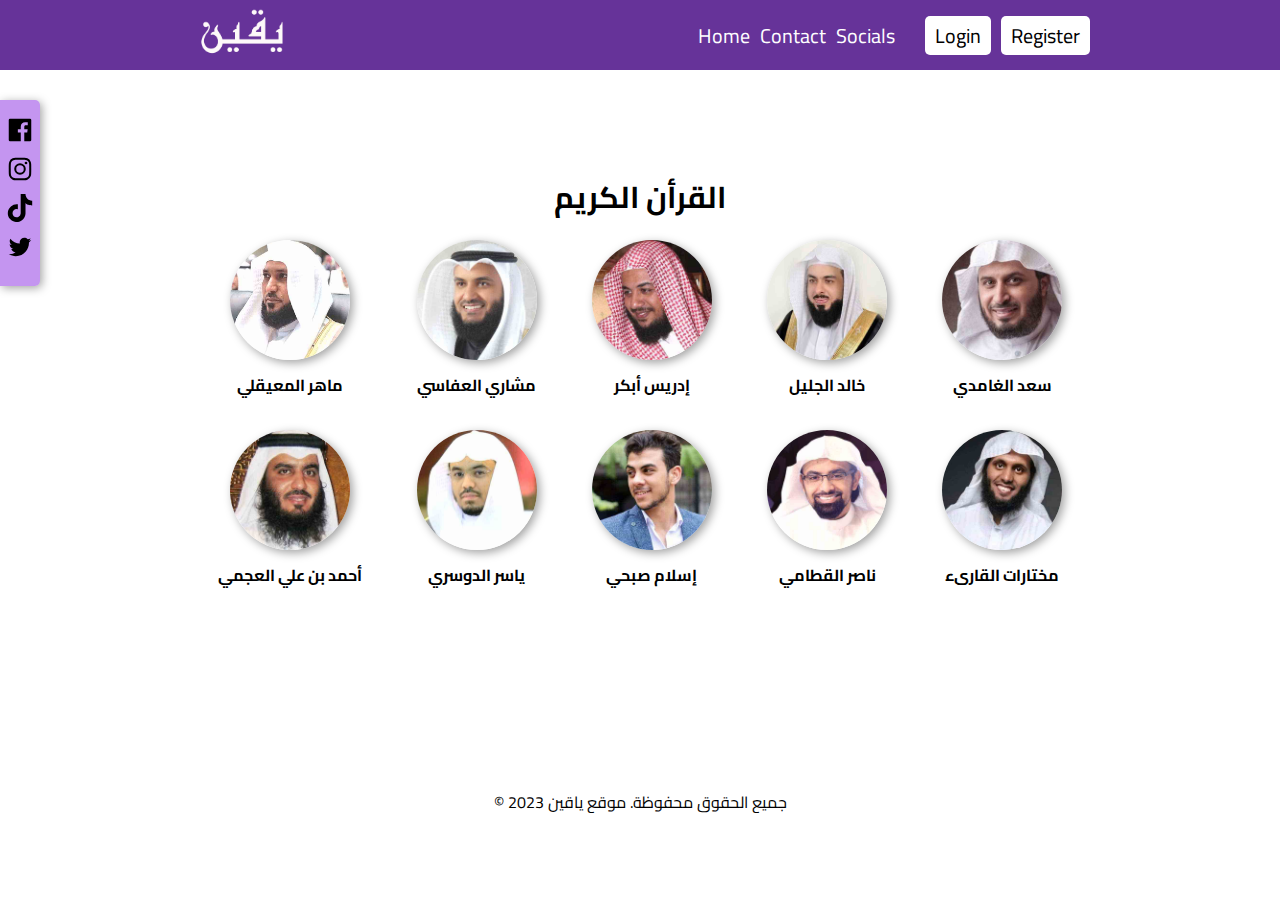
<file: index.html>
<!DOCTYPE html>
<html lang="en">
<head>
    <meta charset="UTF-8">
    <meta http-equiv="X-UA-Compatible" content="IE=edge">
    <meta name="viewport" content="width=device-width, initial-scale=1.0">
    <link rel="stylesheet" href="style.css">
    <link rel="preconnect" href="https://fonts.googleapis.com">
    <link rel="preconnect" href="https://fonts.gstatic.com" crossorigin>
    <link href="https://fonts.googleapis.com/css2?family=Cairo:wght@200;300;400;500;600;700;800;900;1000&display=swap" rel="stylesheet">
    <link rel="icon" type="image/x-icon" href="./images/yaqqin-img.png">

    <title>Yaqqin - يقين</title>
</head>
<body>
    <div class="socials-bar">
        <ul>
            <li><a target="_blank" href="https://www.facebook.com/profile.php?id=100064034583863"><img src="./images/fblogo.svg" alt=""></a></li>
            <li><a target="_blank" href="https://www.instagram.com/yaqqin_/"><img src="./images/instalogo.svg" alt=""></a></li>
            <li><a target="_blank" href="https://www.tiktok.com/@yaq    qin_"><img src="./images/tiktoklogo.svg" alt=""></a></li>
            <li><a target="_blank" href="https://twitter.com/_yaqqin_"><img src="./images/twlogo.svg" alt=""></a></li>
        </ul>
    </div>
        <div class="container">
                <div class="header-container">
                    <header class="header">
                        <a class="logo-link" href="index.html"><img src="./images/yaqqin-logo.png" alt="logo-img" class="logo"></a>
                        <ul class="links">
                            <li><a href="index.html">Home</a></li>
                            <li><a href="mailto:ashrafayman282@gmail.com" target="_blank">Contact</a></li>
                            <li><a href="https://linktr.ee/yaqqin" target="_blank">Socials</a></li>
                            <li class="user login"><a href="login.html">Login</a></li>
                            <li class="user register"><a href="register.html">Register</a></li>
                        </ul>
                    </header>
                </div>
                <div class="main-container">
                    <main class="main">
                        <h3> القرأن الكريم </h3>
                            <div class="quran-container">
                                <div class="she5-card"><div class="img-container"><a href="1.html"><img src="./images/1.jpg" alt="img-1"></a></div>
                                <h4>ماهر المعيقلي</h4></div>
                                <div class="she5-card"><div class="img-container"><a href="2.html"><img src="./images/2.jpg" alt="img-2"></a></div>
                                <h4>مشاري العفاسي</h4></div>
                                <div class="she5-card"><div class="img-container"><a href="3.html"><img src="./images/3.jpg" alt="img-3"></a></div>
                                <h4>إدريس أبكر</h4></div>
                                <div class="she5-card"><div class="img-container"><a href="4.html"><img src="./images/4.jpg" alt="img-4"></a></div>
                                <h4>خالد الجليل</h4></div>
                                <div class="she5-card"><div class="img-container"><a href="5.html"><img src="./images/5.jpg" alt="img-5"></a></div>
                                <h4>سعد الغامدي</h4></div>
                                <div class="she5-card"><div class="img-container"><a href="6.html"><img src="./images/6.jpg" alt="img-6"></a></div>
                                <h4>أحمد بن علي العجمي</h4></div>
                                <div class="she5-card"><div class="img-container"><a href="7.html"><img src="./images/7.jpg" alt="img-7"></a></div>
                                <h4>ياسر الدوسري</h4></div>
                                <div class="she5-card"><div class="img-container"><a href="8.html"><img src="./images/8.jpg" alt="img-8"></a></div>
                                <h4>إسلام صبحي</h4></div>
                                <div class="she5-card"><div class="img-container"><a href="9.html"><img src="./images/9.jpg" alt="img-9"></a></div>
                                <h4>ناصر القطامي</h4></div>
                                <div class="she5-card"><div class="img-container"><a href="10.html"><img src="./images/10.jpg" alt="img-10"></a></div>
                                <h4>مختارات القارىء</h4></div>
                            </div>
                    </main>
                    <footer class="main-page-footer">
                        <p style="text-align: center;">&copy; 2023 جميع الحقوق محفوظة. موقع ياقين</p>
                      </footer>
                </div>

        </div>
</body>
</html>
</file>
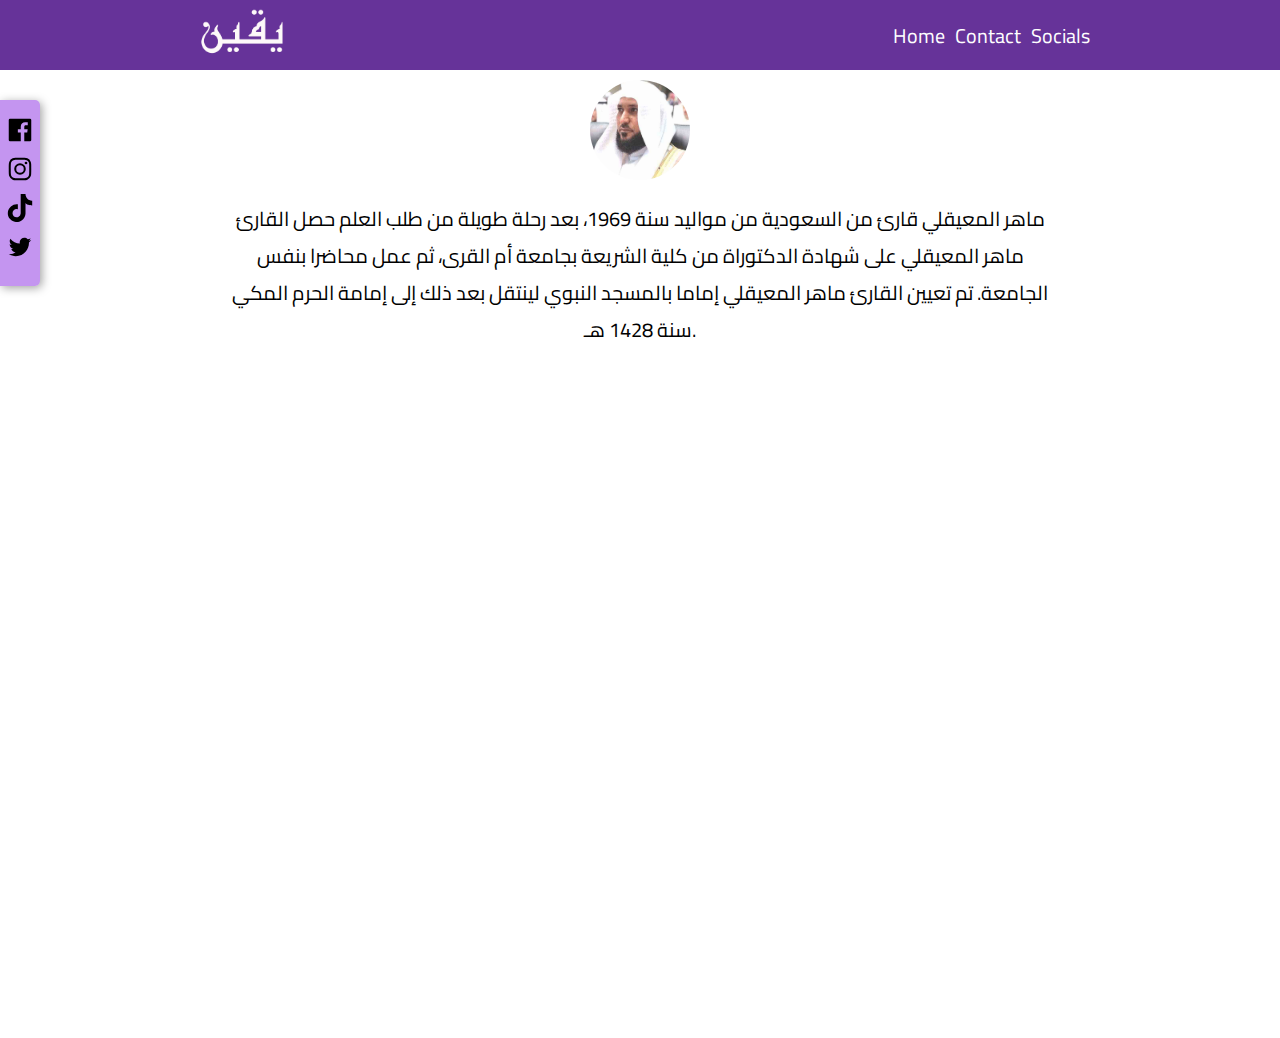
<file: 1.html>
<!DOCTYPE html>
<html lang="en">
<head>
    <meta charset="UTF-8">
    <meta http-equiv="X-UA-Compatible" content="IE=edge">
    <meta name="viewport" content="width=device-width, initial-scale=1.0">
    <title>ماهر المعيقلي</title>
    <link rel="stylesheet" href="style.css">
    <link rel="preconnect" href="https://fonts.googleapis.com">
    <link rel="preconnect" href="https://fonts.gstatic.com" crossorigin>
    <link href="https://fonts.googleapis.com/css2?family=Cairo:wght@200;300;400;500;600;700;800;900;1000&display=swap" rel="stylesheet">
    <link rel="icon" type="image/x-icon" href="./images/yaqqin-img.png">
            
</head>
<body>
    <div class="socials-bar">
        <ul>
            <li><a target="_blank" href="https://www.facebook.com/profile.php?id=100064034583863"><img src="./images/fblogo.svg" alt=""></a></li>
            <li><a target="_blank" href="https://www.instagram.com/yaqqin_/"><img src="./images/instalogo.svg" alt=""></a></li>
            <li><a target="_blank" href="https://www.tiktok.com/@yaq    qin_"><img src="./images/tiktoklogo.svg" alt=""></a></li>
            <li><a target="_blank" href="https://twitter.com/_yaqqin_"><img src="./images/twlogo.svg" alt=""></a></li>
        </ul>
    </div>
    <div class="header-container">
        <header class="header">
            <a class="logo-link" href="index.html"><img src="./images/yaqqin-logo.png" alt="logo-img" class="logo"></a>
            <ul class="links">
                <li><a href="index.html">Home</a></li>
                <li><a href="mailto:ashrafayman282@gmail.com" target="_blank">Contact</a></li>
                <li><a href="https://linktr.ee/yaqqin" target="_blank">Socials</a></li>
            </ul>
        </header>
    </div>
    <div class="she5-information">
        <img class="she5-img" src="./images/1.jpg" alt="">
        <div class="she5-description">
            <p>ماهر المعيقلي قارئ من السعودية من مواليد سنة 1969، بعد رحلة طويلة من طلب العلم حصل القارئ ماهر المعيقلي على شهادة الدكتوراة من كلية الشريعة بجامعة أم القرى، ثم عمل محاضرا بنفس الجامعة.
    
                تم تعيين القارئ ماهر المعيقلي إماما بالمسجد النبوي لينتقل بعد ذلك إلى إمامة الحرم المكي سنة 1428 هـ.
                
                </p>
        </div>
        <div class="iframe-body">
            <iframe class="iframe" align="center" src="https://www.tvquran.com/ar/recitation/82/collection_embeddable" frameborder="0" allowtransparency="1" scrolling="no" width="825" height="670"></iframe>
            
        </div>
    
    </div>
</body>
</html>
</file>
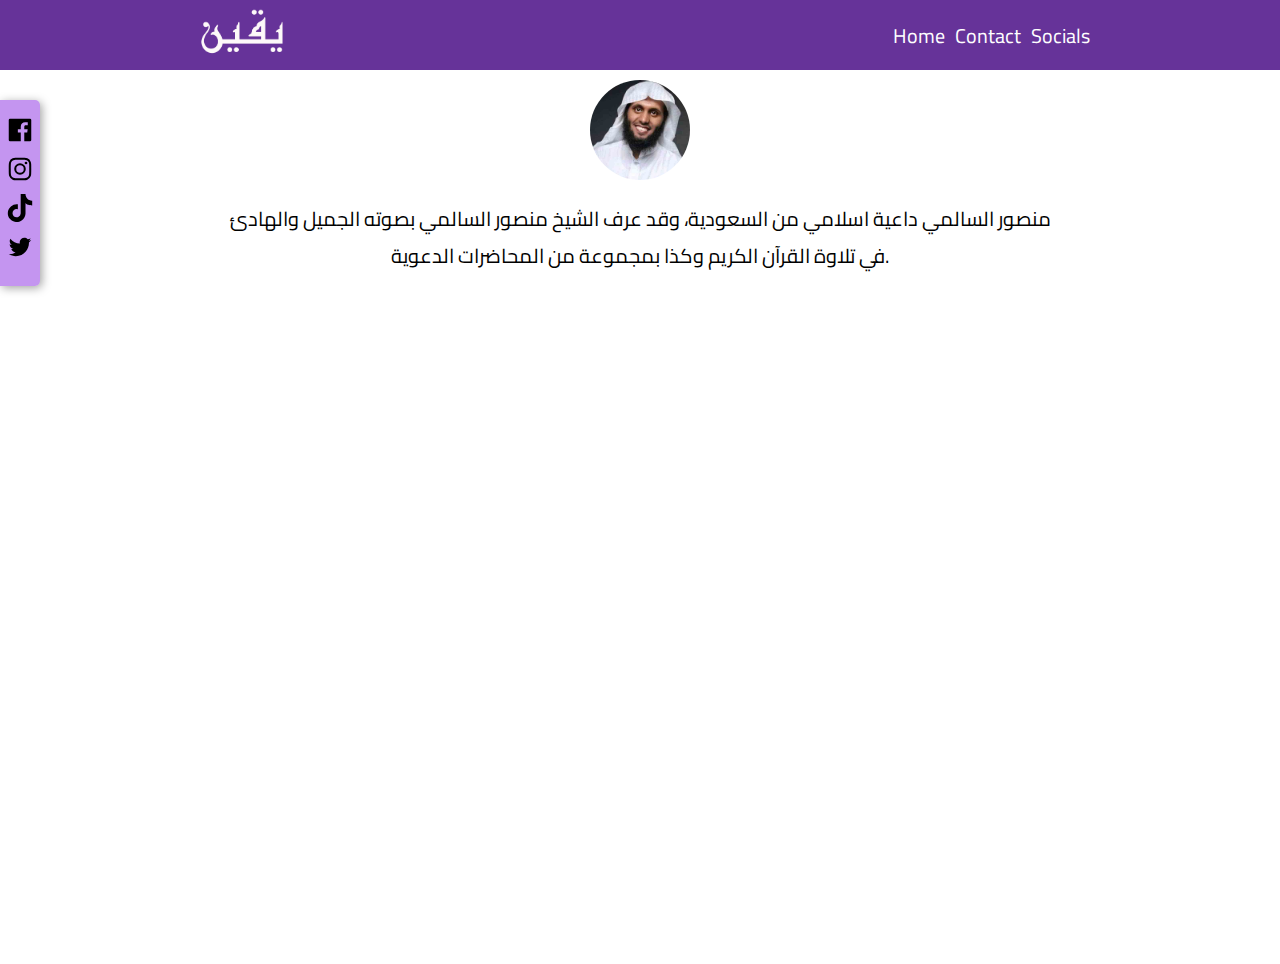
<file: 10.html>
<!DOCTYPE html>
<html lang="en">
<head>
    <meta charset="UTF-8">
    <meta http-equiv="X-UA-Compatible" content="IE=edge">
    <meta name="viewport" content="width=device-width, initial-scale=1.0">
    <title>منصور السالمي

    </title>
    <link rel="stylesheet" href="style.css">
    <link rel="preconnect" href="https://fonts.googleapis.com">
    <link rel="preconnect" href="https://fonts.gstatic.com" crossorigin>
    <link href="https://fonts.googleapis.com/css2?family=Cairo:wght@200;300;400;500;600;700;800;900;1000&display=swap" rel="stylesheet">
    <link rel="icon" type="image/x-icon" href="./images/yaqqin-img.png">
            
</head>
<body>
    <div class="socials-bar">
        <ul>
            <li><a target="_blank" href="https://www.facebook.com/profile.php?id=100064034583863"><img src="./images/fblogo.svg" alt=""></a></li>
            <li><a target="_blank" href="https://www.instagram.com/yaqqin_/"><img src="./images/instalogo.svg" alt=""></a></li>
            <li><a target="_blank" href="https://www.tiktok.com/@yaq    qin_"><img src="./images/tiktoklogo.svg" alt=""></a></li>
            <li><a target="_blank" href="https://twitter.com/_yaqqin_"><img src="./images/twlogo.svg" alt=""></a></li>
        </ul>
    </div>
    <div class="header-container">
        <header class="header">
            <a class="logo-link" href="index.html"><img src="./images/yaqqin-logo.png" alt="logo-img" class="logo"></a>
            <ul class="links">
                <li><a href="index.html">Home</a></li>
                <li><a href="mailto:ashrafayman282@gmail.com" target="_blank">Contact</a></li>
                <li><a href="https://linktr.ee/yaqqin" target="_blank">Socials</a></li>
            </ul>
        </header>
    </div>
    <div class="she5-information">
        <img class="she5-img" src="./images/10.jpg" alt="">
        <div class="she5-description">
                <p>منصور السالمي داعية اسلامي من السعودية، وقد عرف الشيخ منصور السالمي بصوته الجميل والهادئ في تلاوة القرآن الكريم وكذا بمجموعة من المحاضرات الدعوية.

                </p>
        </div>
        <div class="iframe-body">
            <iframe align="center" src="https://www.tvquran.com/ar/selections/author/188/embeddable" frameborder="0" allowtransparency="1" scrolling="no" width="825" height="670"></iframe></html>
</file>
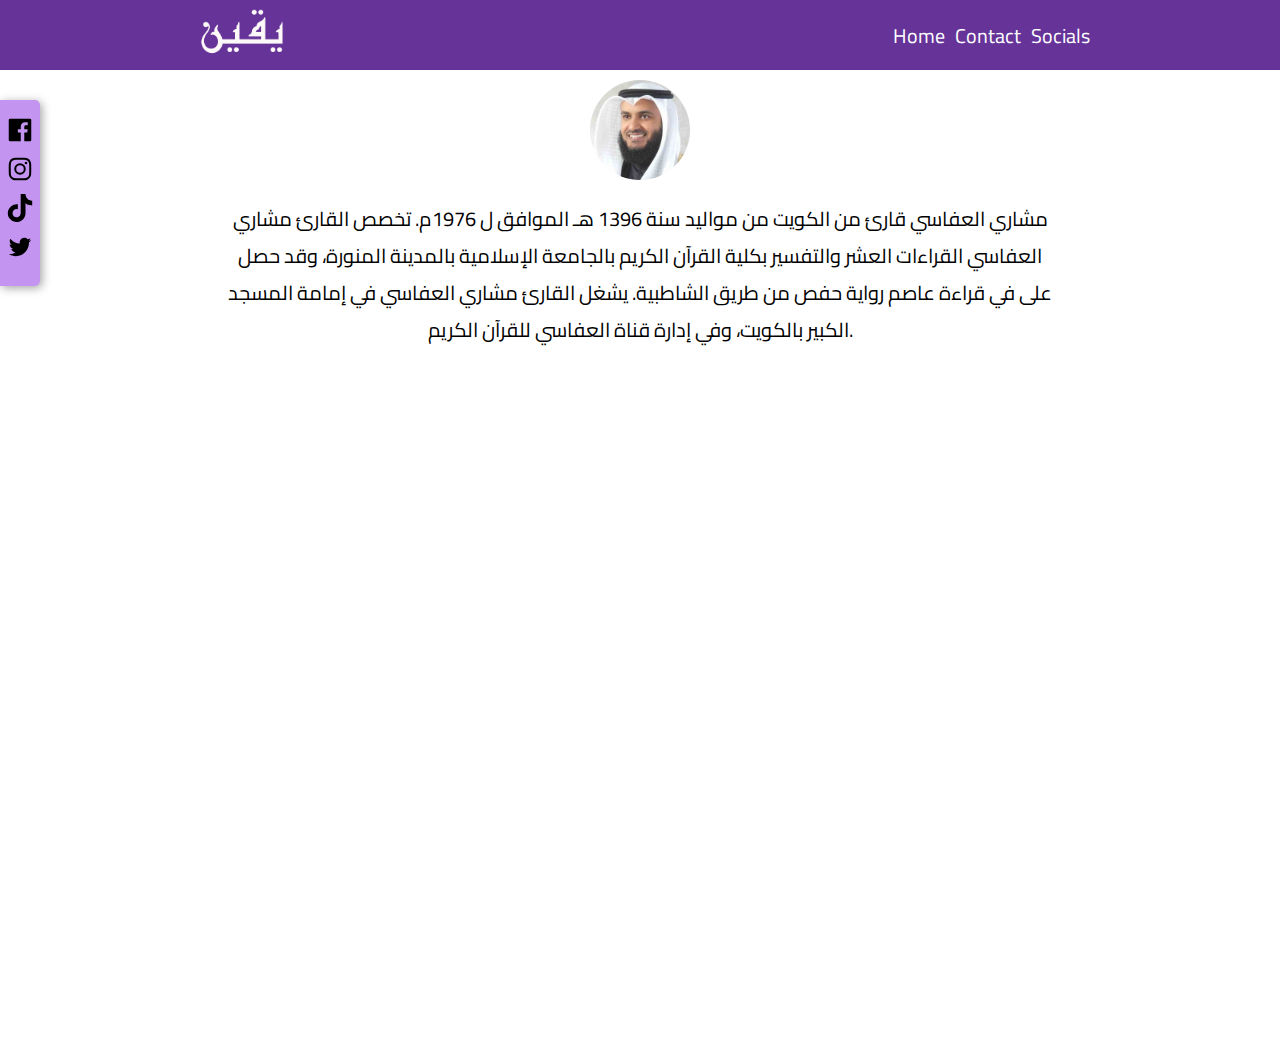
<file: 2.html>
<!DOCTYPE html>
<html lang="en">
<head>
    <meta charset="UTF-8">
    <meta http-equiv="X-UA-Compatible" content="IE=edge">
    <meta name="viewport" content="width=device-width, initial-scale=1.0">
    <title>مشاري العفاسي</title>
    <link rel="stylesheet" href="style.css">
    <link rel="preconnect" href="https://fonts.googleapis.com">
    <link rel="preconnect" href="https://fonts.gstatic.com" crossorigin>
    <link href="https://fonts.googleapis.com/css2?family=Cairo:wght@200;300;400;500;600;700;800;900;1000&display=swap" rel="stylesheet">
    <link rel="icon" type="image/x-icon" href="./images/yaqqin-img.png">
            
</head>
<body>
    <div class="socials-bar">
        <ul>
            <li><a target="_blank" href="https://www.facebook.com/profile.php?id=100064034583863"><img src="./images/fblogo.svg" alt=""></a></li>
            <li><a target="_blank" href="https://www.instagram.com/yaqqin_/"><img src="./images/instalogo.svg" alt=""></a></li>
            <li><a target="_blank" href="https://www.tiktok.com/@yaq    qin_"><img src="./images/tiktoklogo.svg" alt=""></a></li>
            <li><a target="_blank" href="https://twitter.com/_yaqqin_"><img src="./images/twlogo.svg" alt=""></a></li>
        </ul>
    </div>
    <div class="header-container">
        <header class="header">
            <a class="logo-link" href="index.html"><img src="./images/yaqqin-logo.png" alt="logo-img" class="logo"></a>
            <ul class="links">
                <li><a href="index.html">Home</a></li>
                <li><a href="mailto:ashrafayman282@gmail.com" target="_blank">Contact</a></li>
                <li><a href="https://linktr.ee/yaqqin" target="_blank">Socials</a></li>
            </ul>
        </header>
    </div>
    <div class="she5-information">
        <img class="she5-img" src="./images/2.jpg" alt="">
        <div class="she5-description">
                <p>مشاري العفاسي قارئ من الكويت من مواليد سنة 1396 هـ الموافق ل 1976م. تخصص القارئ مشاري العفاسي القراءات العشر والتفسير بكلية القرآن الكريم بالجامعة الإسلامية بالمدينة المنورة، وقد حصل على في قراءة عاصم رواية حفص من طريق الشاطبية.

                    يشغل القارئ مشاري العفاسي في إمامة المسجد الكبير بالكويت، وفي إدارة قناة العفاسي للقرآن الكريم.
                    
                    </p>
        </div>
        <div class="iframe-body">
            <iframe align="center" src="https://www.tvquran.com/ar/recitation/226/collection_embeddable" frameborder="0" allowtransparency="1" scrolling="no" width="825" height="670"></iframe>    
        </div>
    
    </div>
</body>
</html>
</file>
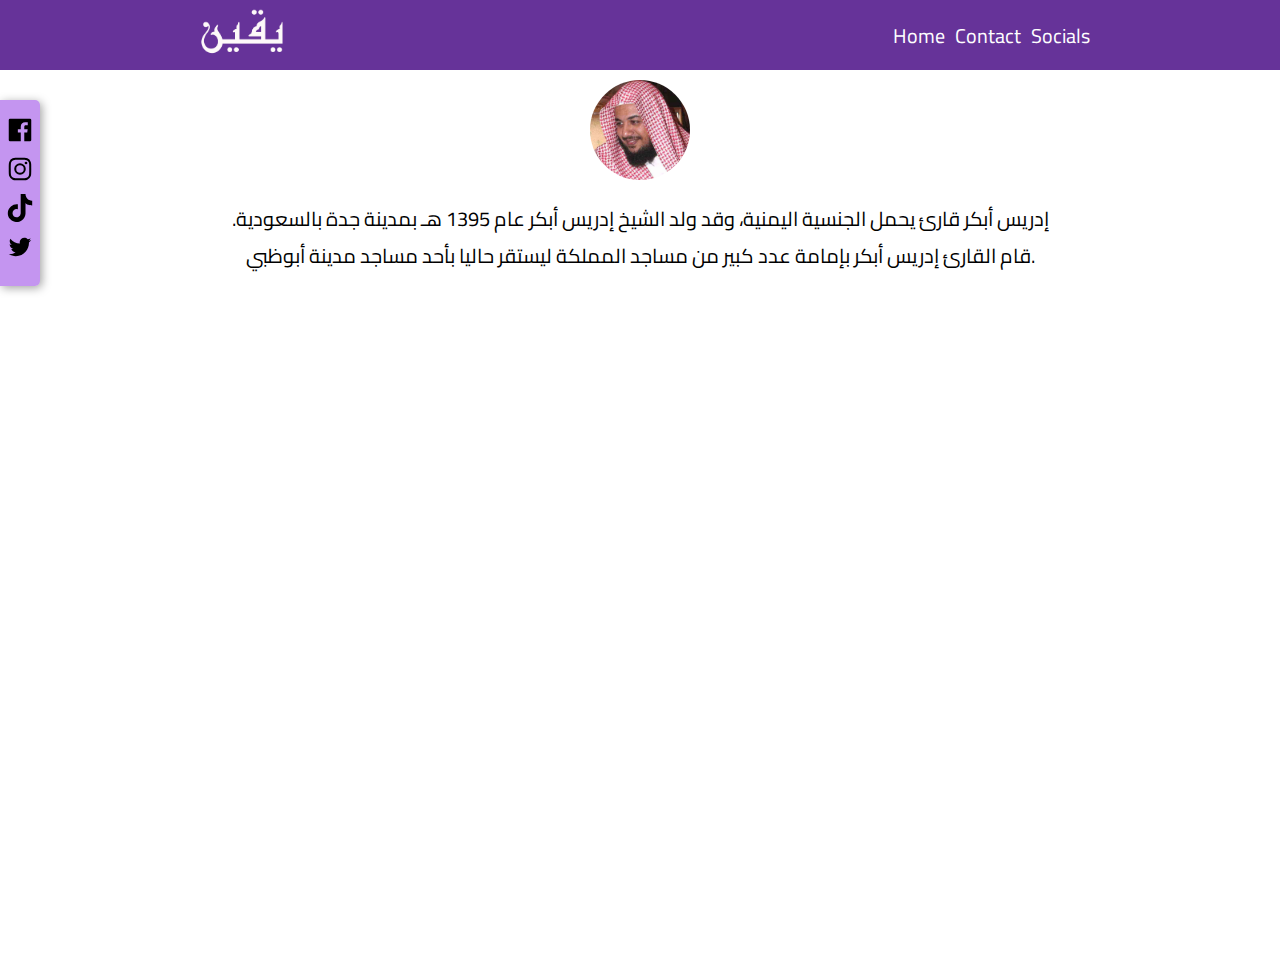
<file: 3.html>
<!DOCTYPE html>
<html lang="en">
<head>
    <meta charset="UTF-8">
    <meta http-equiv="X-UA-Compatible" content="IE=edge">
    <meta name="viewport" content="width=device-width, initial-scale=1.0">
    <title>إدريس أبكر
    </title>
    <link rel="stylesheet" href="style.css">
    <link rel="preconnect" href="https://fonts.googleapis.com">
    <link rel="preconnect" href="https://fonts.gstatic.com" crossorigin>
    <link href="https://fonts.googleapis.com/css2?family=Cairo:wght@200;300;400;500;600;700;800;900;1000&display=swap" rel="stylesheet">
    <link rel="icon" type="image/x-icon" href="./images/yaqqin-img.png">
            
</head>
<body>
    <div class="socials-bar">
        <ul>
            <li><a target="_blank" href="https://www.facebook.com/profile.php?id=100064034583863"><img src="./images/fblogo.svg" alt=""></a></li>
            <li><a target="_blank" href="https://www.instagram.com/yaqqin_/"><img src="./images/instalogo.svg" alt=""></a></li>
            <li><a target="_blank" href="https://www.tiktok.com/@yaq    qin_"><img src="./images/tiktoklogo.svg" alt=""></a></li>
            <li><a target="_blank" href="https://twitter.com/_yaqqin_"><img src="./images/twlogo.svg" alt=""></a></li>
        </ul>
    </div>
    <div class="header-container">
        <header class="header">
            <a class="logo-link" href="index.html"><img src="./images/yaqqin-logo.png" alt="logo-img" class="logo"></a>
            <ul class="links">
                <li><a href="index.html">Home</a></li>
                <li><a href="mailto:ashrafayman282@gmail.com" target="_blank">Contact</a></li>
                <li><a href="https://linktr.ee/yaqqin" target="_blank">Socials</a></li>
            </ul>
        </header>
    </div>
    <div class="she5-information">
        <img class="she5-img" src="./images/3.jpg" alt="">
        <div class="she5-description">
                <p>إدريس أبكر قارئ يحمل الجنسية اليمنية، وقد ولد الشيخ إدريس أبكر عام 1395 هـ بمدينة جدة بالسعودية. قام القارئ إدريس أبكر بإمامة عدد كبير من مساجد المملكة ليستقر حاليا بأحد مساجد مدينة أبوظبي.

                </p>
        </div>
        <div class="iframe-body">
            <iframe align="center" src="https://www.tvquran.com/ar/recitation/50/collection_embeddable" frameborder="0" allowtransparency="1" scrolling="no" width="825" height="670"></iframe>            
        </div>
    
    </div>
</body>
</html>
</file>
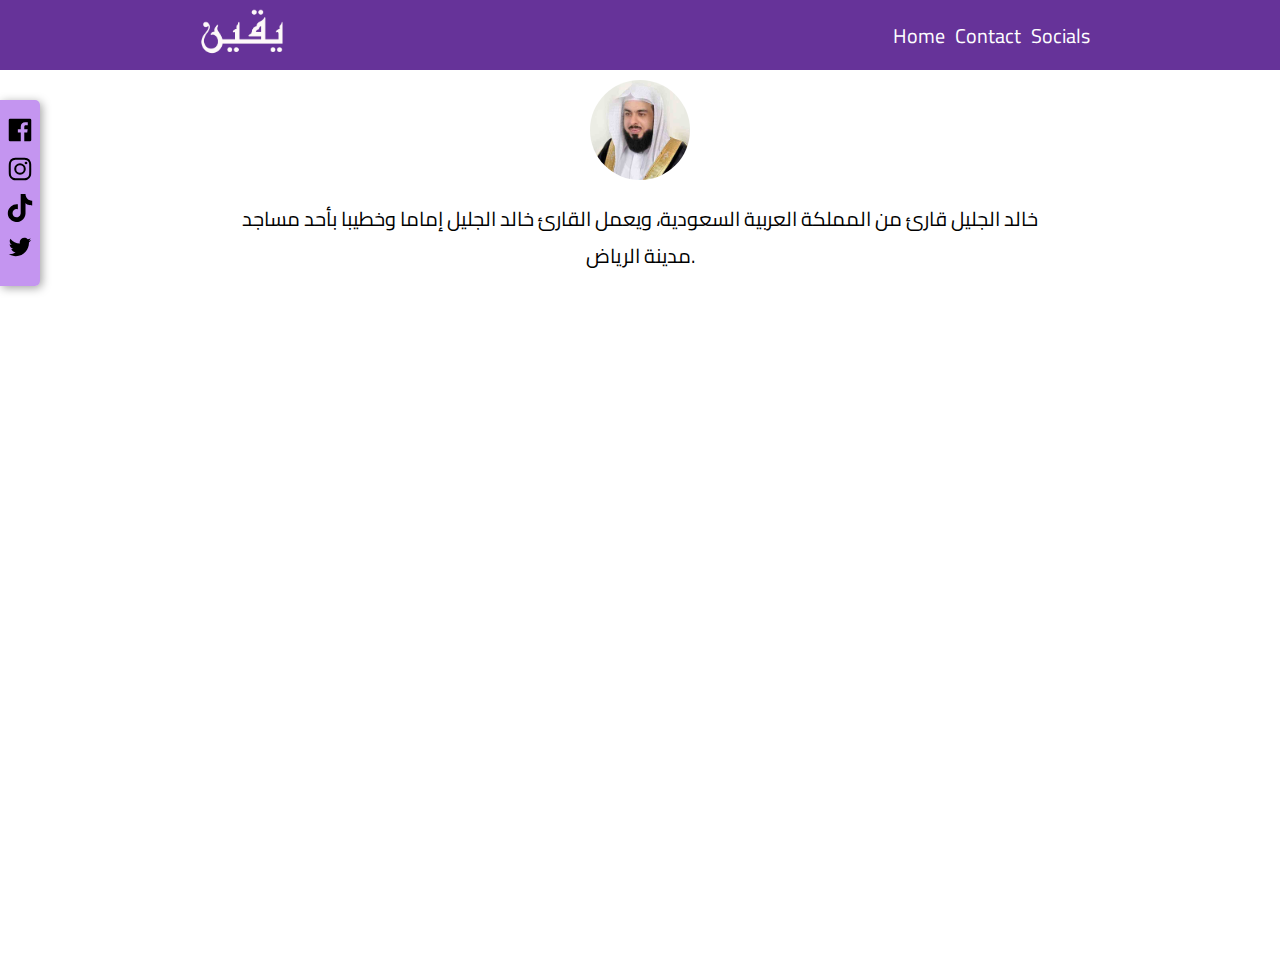
<file: 4.html>
<!DOCTYPE html>
<html lang="en">
<head>
    <meta charset="UTF-8">
    <meta http-equiv="X-UA-Compatible" content="IE=edge">
    <meta name="viewport" content="width=device-width, initial-scale=1.0">
    <title>خالد الجليل
    </title>
    <link rel="stylesheet" href="style.css">
    <link rel="preconnect" href="https://fonts.googleapis.com">
    <link rel="preconnect" href="https://fonts.gstatic.com" crossorigin>
    <link href="https://fonts.googleapis.com/css2?family=Cairo:wght@200;300;400;500;600;700;800;900;1000&display=swap" rel="stylesheet">
    <link rel="icon" type="image/x-icon" href="./images/yaqqin-img.png">
            
</head>
<body>
    <div class="socials-bar">
        <ul>
            <li><a target="_blank" href="https://www.facebook.com/profile.php?id=100064034583863"><img src="./images/fblogo.svg" alt=""></a></li>
            <li><a target="_blank" href="https://www.instagram.com/yaqqin_/"><img src="./images/instalogo.svg" alt=""></a></li>
            <li><a target="_blank" href="https://www.tiktok.com/@yaq    qin_"><img src="./images/tiktoklogo.svg" alt=""></a></li>
            <li><a target="_blank" href="https://twitter.com/_yaqqin_"><img src="./images/twlogo.svg" alt=""></a></li>
        </ul>
    </div>
    <div class="header-container">
        <header class="header">
            <a class="logo-link" href="index.html"><img src="./images/yaqqin-logo.png" alt="logo-img" class="logo"></a>
            <ul class="links">
                <li><a href="index.html">Home</a></li>
                <li><a href="mailto:ashrafayman282@gmail.com" target="_blank">Contact</a></li>
                <li><a href="https://linktr.ee/yaqqin" target="_blank">Socials</a></li>
            </ul>
        </header>
    </div>
    <div class="she5-information">
        <img class="she5-img" src="./images/4.jpg" alt="">
        <div class="she5-description">
            <p>خالد الجليل قارئ من المملكة العربية السعودية، ويعمل القارئ خالد الجليل إماما وخطيبا بأحد مساجد مدينة الرياض.

            </p>
        </div>
        <div class="iframe-body">
            <iframe align="center" src="https://www.tvquran.com/ar/recitation/252/collection_embeddable" frameborder="0" allowtransparency="1" scrolling="no" width="825" height="670"></iframe>
        </div>
    
    </div>
</body>
</html>
</file>
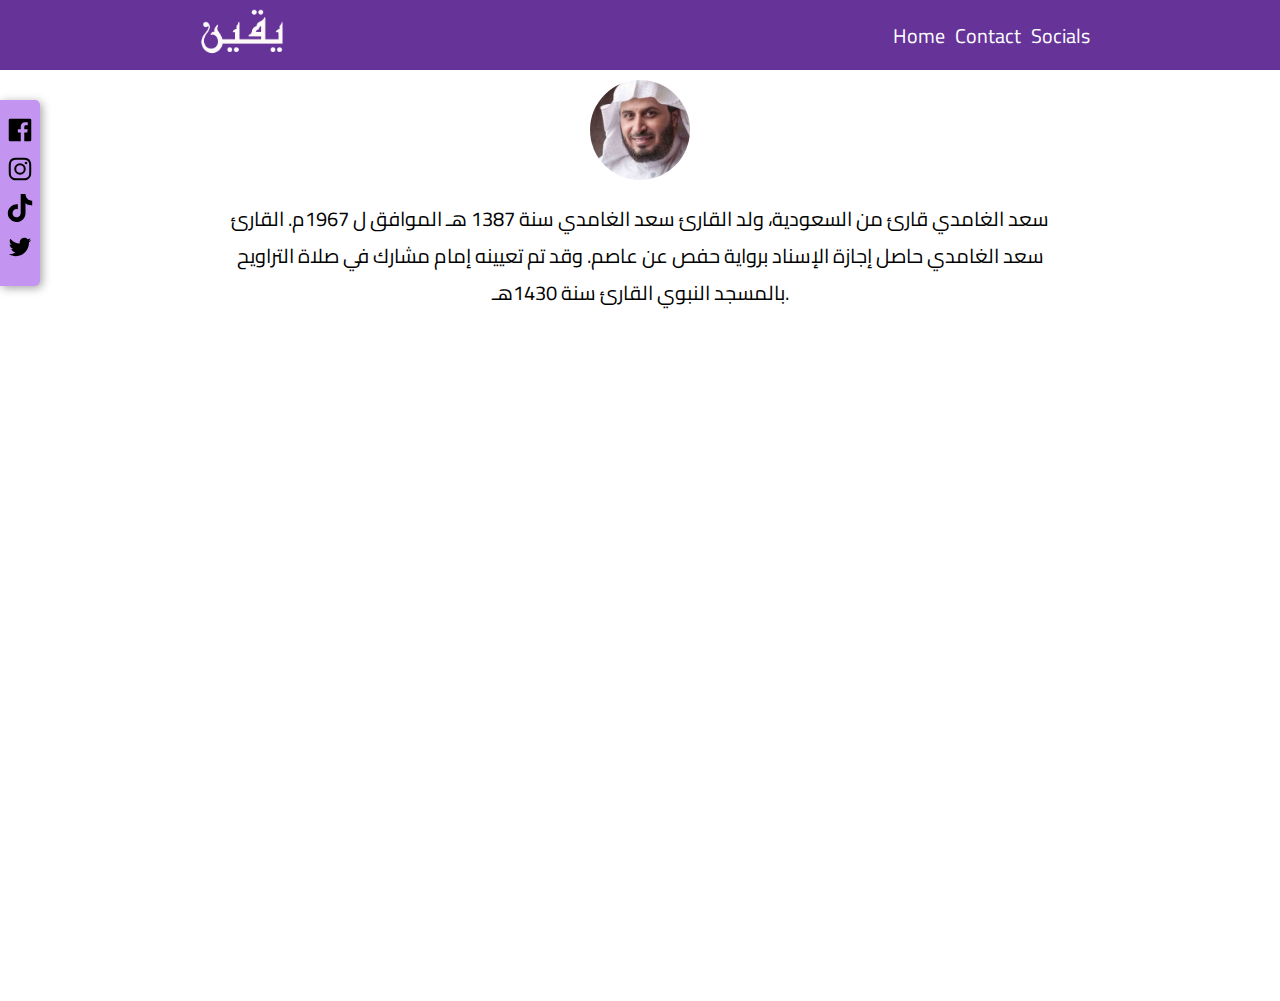
<file: 5.html>
<!DOCTYPE html>
<html lang="en">
<head>
    <meta charset="UTF-8">
    <meta http-equiv="X-UA-Compatible" content="IE=edge">
    <meta name="viewport" content="width=device-width, initial-scale=1.0">
    <title>سعد الغامدي</title>
    <link rel="stylesheet" href="style.css">
    <link rel="preconnect" href="https://fonts.googleapis.com">
    <link rel="preconnect" href="https://fonts.gstatic.com" crossorigin>
    <link href="https://fonts.googleapis.com/css2?family=Cairo:wght@200;300;400;500;600;700;800;900;1000&display=swap" rel="stylesheet">
    <link rel="icon" type="image/x-icon" href="./images/yaqqin-img.png">
            
</head>
<body>
    <div class="socials-bar">
        <ul>
            <li><a target="_blank" href="https://www.facebook.com/profile.php?id=100064034583863"><img src="./images/fblogo.svg" alt=""></a></li>
            <li><a target="_blank" href="https://www.instagram.com/yaqqin_/"><img src="./images/instalogo.svg" alt=""></a></li>
            <li><a target="_blank" href="https://www.tiktok.com/@yaq    qin_"><img src="./images/tiktoklogo.svg" alt=""></a></li>
            <li><a target="_blank" href="https://twitter.com/_yaqqin_"><img src="./images/twlogo.svg" alt=""></a></li>
        </ul>
    </div>
    <div class="header-container">
        <header class="header">
            <a class="logo-link" href="index.html"><img src="./images/yaqqin-logo.png" alt="logo-img" class="logo"></a>
            <ul class="links">
                <li><a href="index.html">Home</a></li>
                <li><a href="mailto:ashrafayman282@gmail.com" target="_blank">Contact</a></li>
                <li><a href="https://linktr.ee/yaqqin" target="_blank">Socials</a></li>
            </ul>
        </header>
    </div>
    <div class="she5-information">
        <img class="she5-img" src="./images/5.jpg" alt="">
        <div class="she5-description">
            <p>سعد الغامدي قارئ من السعودية، ولد القارئ سعد الغامدي سنة 1387 هـ الموافق ل 1967م.

                القارئ سعد الغامدي حاصل إجازة الإسناد برواية حفص عن عاصم. وقد تم تعيينه إمام مشارك في صلاة التراويح بالمسجد النبوي القارئ سنة 1430هـ.
                
                </p>
        </div>
        <div class="iframe-body">
            <iframe align="center" src="https://www.tvquran.com/ar/recitation/10/collection_embeddable" frameborder="0" allowtransparency="1" scrolling="no" width="825" height="670"></iframe>        </div>
    
    </div>
</body>
</html>
</file>
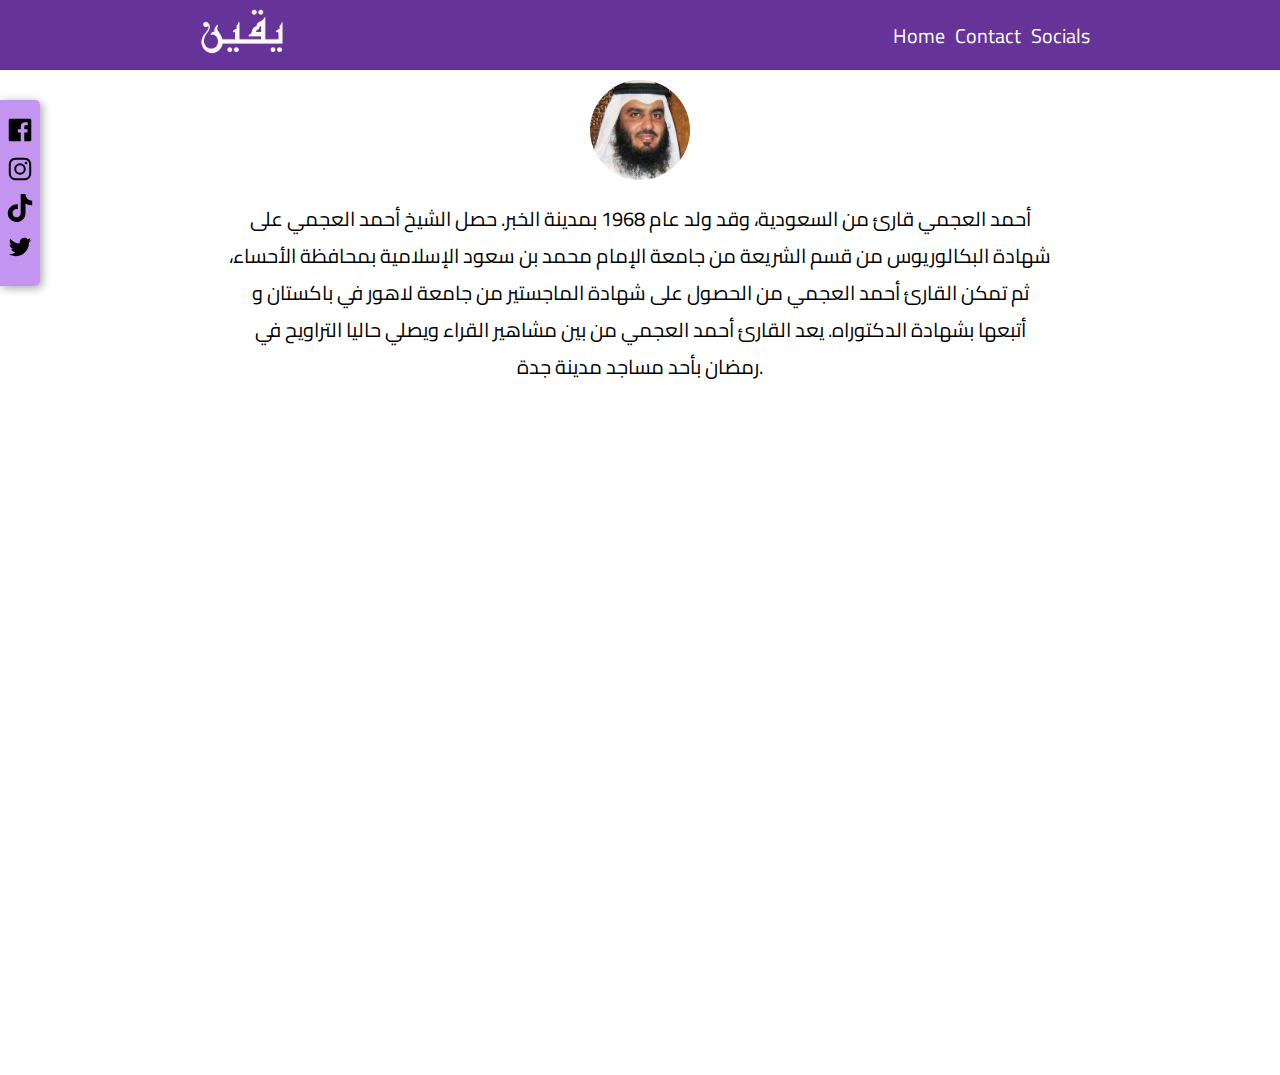
<file: 6.html>
<!DOCTYPE html>
<html lang="en">
<head>
    <meta charset="UTF-8">
    <meta http-equiv="X-UA-Compatible" content="IE=edge">
    <meta name="viewport" content="width=device-width, initial-scale=1.0">
    <title>أحمد العجمي
    </title>
    <link rel="stylesheet" href="style.css">
    <link rel="preconnect" href="https://fonts.googleapis.com">
    <link rel="preconnect" href="https://fonts.gstatic.com" crossorigin>
    <link href="https://fonts.googleapis.com/css2?family=Cairo:wght@200;300;400;500;600;700;800;900;1000&display=swap" rel="stylesheet">
    <link rel="icon" type="image/x-icon" href="./images/yaqqin-img.png">
            
</head>
<body>
    <div class="socials-bar">
        <ul>
            <li><a target="_blank" href="https://www.facebook.com/profile.php?id=100064034583863"><img src="./images/fblogo.svg" alt=""></a></li>
            <li><a target="_blank" href="https://www.instagram.com/yaqqin_/"><img src="./images/instalogo.svg" alt=""></a></li>
            <li><a target="_blank" href="https://www.tiktok.com/@yaq    qin_"><img src="./images/tiktoklogo.svg" alt=""></a></li>
            <li><a target="_blank" href="https://twitter.com/_yaqqin_"><img src="./images/twlogo.svg" alt=""></a></li>
        </ul>
    </div>
    <div class="header-container">
        <header class="header">
            <a class="logo-link" href="index.html"><img src="./images/yaqqin-logo.png" alt="logo-img" class="logo"></a>
            <ul class="links">
                <li><a href="index.html">Home</a></li>
                <li><a href="mailto:ashrafayman282@gmail.com" target="_blank">Contact</a></li>
                <li><a href="https://linktr.ee/yaqqin" target="_blank">Socials</a></li>
            </ul>
        </header>
    </div>
    <div class="she5-information">
        <img class="she5-img" src="./images/6.jpg" alt="">
        <div class="she5-description">
            <p>أحمد العجمي قارئ من السعودية، وقد ولد عام 1968 بمدينة الخبر. حصل الشيخ أحمد العجمي على شهادة البكالوريوس من قسم الشريعة من جامعة الإمام محمد بن سعود الإسلامية بمحافظة الأحساء، ثم تمكن القارئ أحمد العجمي من الحصول على شهادة الماجستير من جامعة لاهور في باكستان و أتبعها بشهادة الدكتوراه.

                يعد القارئ أحمد العجمي من بين مشاهير القراء ويصلي حاليا التراويح في رمضان بأحد مساجد مدينة جدة.
                
                </p>
        </div>
        <div class="iframe-body">
            <iframe align="center" src="https://www.tvquran.com/ar/recitation/5/collection_embeddable" frameborder="0" allowtransparency="1" scrolling="no" width="825" height="670"></iframe>    
    </div>
</body>
</html>
</file>
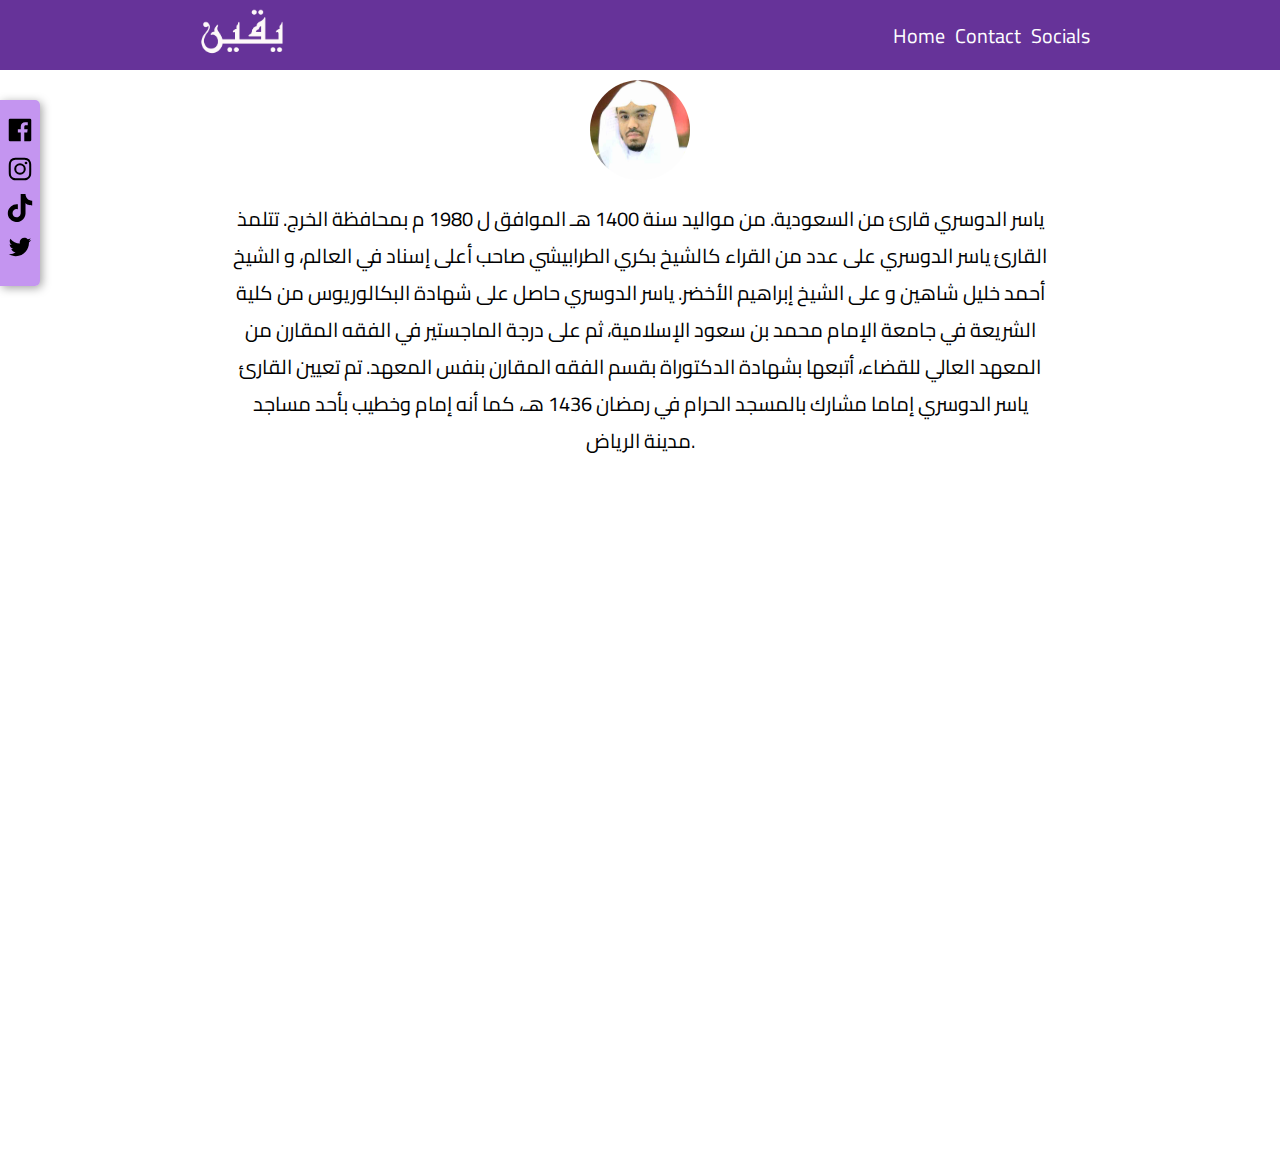
<file: 7.html>
<!DOCTYPE html>
<html lang="en">
<head>
    <meta charset="UTF-8">
    <meta http-equiv="X-UA-Compatible" content="IE=edge">
    <meta name="viewport" content="width=device-width, initial-scale=1.0">
    <title>ياسر الدوسري
    </title>
    <link rel="stylesheet" href="style.css">
    <link rel="preconnect" href="https://fonts.googleapis.com">
    <link rel="preconnect" href="https://fonts.gstatic.com" crossorigin>
    <link href="https://fonts.googleapis.com/css2?family=Cairo:wght@200;300;400;500;600;700;800;900;1000&display=swap" rel="stylesheet">
    <link rel="icon" type="image/x-icon" href="./images/yaqqin-img.png">
            
</head>
<body>
    <div class="socials-bar">
        <ul>
            <li><a target="_blank" href="https://www.facebook.com/profile.php?id=100064034583863"><img src="./images/fblogo.svg" alt=""></a></li>
            <li><a target="_blank" href="https://www.instagram.com/yaqqin_/"><img src="./images/instalogo.svg" alt=""></a></li>
            <li><a target="_blank" href="https://www.tiktok.com/@yaq    qin_"><img src="./images/tiktoklogo.svg" alt=""></a></li>
            <li><a target="_blank" href="https://twitter.com/_yaqqin_"><img src="./images/twlogo.svg" alt=""></a></li>
        </ul>
    </div>
    <div class="header-container">
        <header class="header">
            <a class="logo-link" href="index.html"><img src="./images/yaqqin-logo.png" alt="logo-img" class="logo"></a>
            <ul class="links">
                <li><a href="index.html">Home</a></li>
                <li><a href="mailto:ashrafayman282@gmail.com" target="_blank">Contact</a></li>
                <li><a href="https://linktr.ee/yaqqin" target="_blank">Socials</a></li>
            </ul>
        </header>
    </div>
    <div class="she5-information">
        <img class="she5-img" src="./images/7.jpg" alt="">
        <div class="she5-description">
<p>ياسر الدوسري قارئ من السعودية. من مواليد سنة 1400 هـ الموافق ل 1980 م بمحافظة الخرج.

    تتلمذ القارئ ياسر الدوسري على عدد من القراء كالشيخ بكري الطرابيشي صاحب أعلى إسناد في العالم، و الشيخ أحمد خليل شاهين و على الشيخ إبراهيم الأخضر.
    
    ياسر الدوسري حاصل على شهادة البكالوريوس من كلية الشريعة في جامعة الإمام محمد بن سعود الإسلامية، ثم على درجة الماجستير في الفقه المقارن من المعهد العالي للقضاء، أتبعها بشهادة الدكتوراة بقسم الفقه المقارن بنفس المعهد.
    
    تم تعيين القارئ ياسر الدوسري إماما مشارك بالمسجد الحرام في رمضان 1436 هـ، كما أنه إمام وخطيب بأحد مساجد مدينة الرياض.
    </p>
        </div>
        <div class="iframe-body">
            <iframe align="center" src="https://www.tvquran.com/ar/recitation/9/collection_embeddable" frameborder="0" allowtransparency="1" scrolling="no" width="825" height="670"></iframe>    </div>
</body>
</html>
</file>
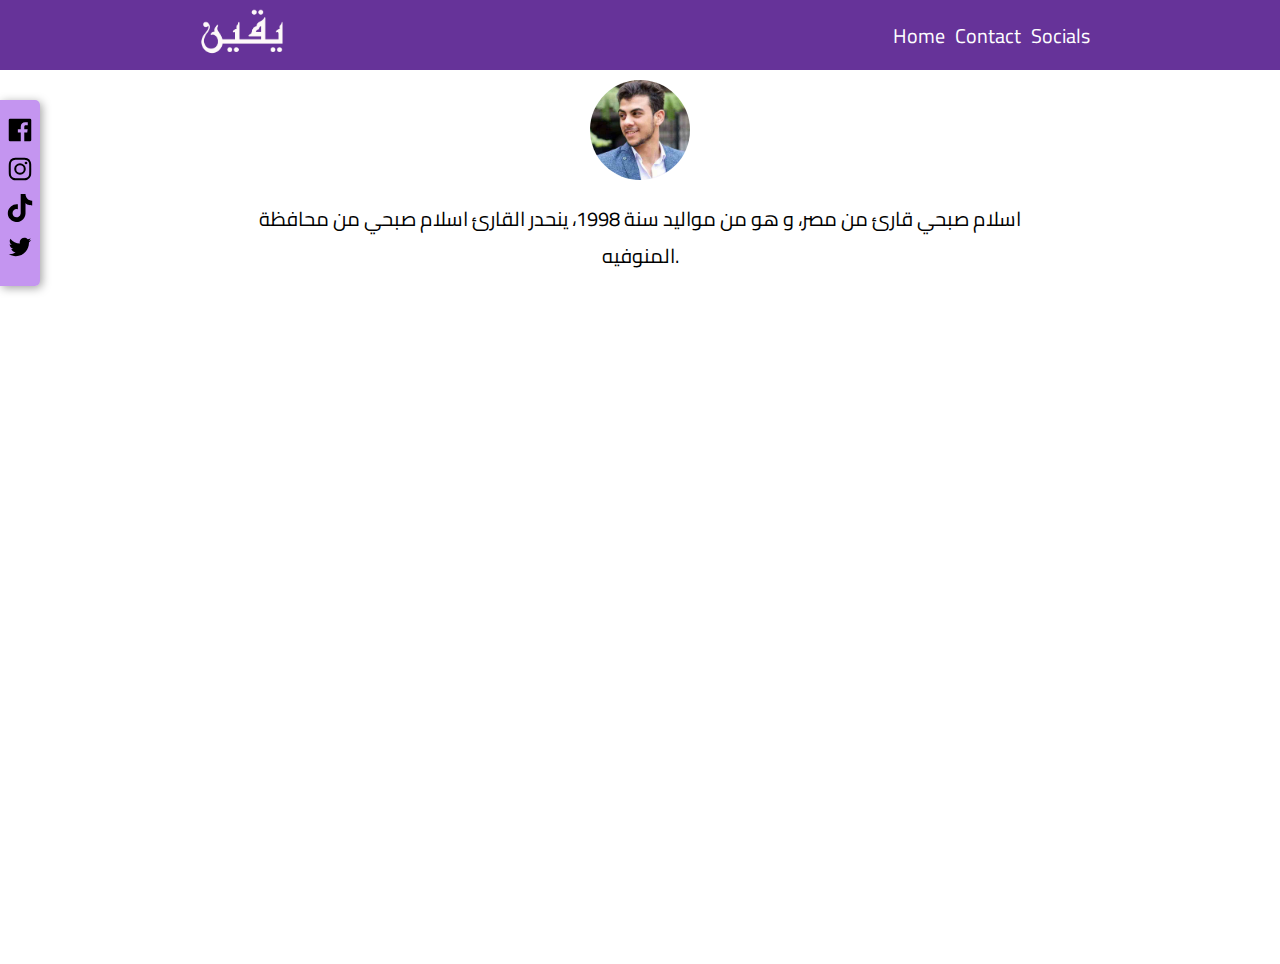
<file: 8.html>
<!DOCTYPE html>
<html lang="en">
<head>
    <meta charset="UTF-8">
    <meta http-equiv="X-UA-Compatible" content="IE=edge">
    <meta name="viewport" content="width=device-width, initial-scale=1.0">
    <title>إسلام صبحي
    </title>
    <link rel="stylesheet" href="style.css">
    <link rel="preconnect" href="https://fonts.googleapis.com">
    <link rel="preconnect" href="https://fonts.gstatic.com" crossorigin>
    <link href="https://fonts.googleapis.com/css2?family=Cairo:wght@200;300;400;500;600;700;800;900;1000&display=swap" rel="stylesheet">
    <link rel="icon" type="image/x-icon" href="./images/yaqqin-img.png">
            
</head>
<body>
    <div class="socials-bar">
        <ul>
            <li><a target="_blank" href="https://www.facebook.com/profile.php?id=100064034583863"><img src="./images/fblogo.svg" alt=""></a></li>
            <li><a target="_blank" href="https://www.instagram.com/yaqqin_/"><img src="./images/instalogo.svg" alt=""></a></li>
            <li><a target="_blank" href="https://www.tiktok.com/@yaq    qin_"><img src="./images/tiktoklogo.svg" alt=""></a></li>
            <li><a target="_blank" href="https://twitter.com/_yaqqin_"><img src="./images/twlogo.svg" alt=""></a></li>
        </ul>
    </div>
    <div class="header-container">
        <header class="header">
            <a class="logo-link" href="index.html"><img src="./images/yaqqin-logo.png" alt="logo-img" class="logo"></a>
            <ul class="links">
                <li><a href="index.html">Home</a></li>
                <li><a href="mailto:ashrafayman282@gmail.com" target="_blank">Contact</a></li>
                <li><a href="https://linktr.ee/yaqqin" target="_blank">Socials</a></li>
            </ul>
        </header>
    </div>
    <div class="she5-information">
        <img class="she5-img" src="./images/8.jpg" alt="">
        <div class="she5-description">
            <p>اسلام صبحي قارئ من مصر، و هو من مواليد سنة 1998، ينحدر القارئ اسلام صبحي من محافظة المنوفيه.

            </p>
        </div>
        <div class="iframe-body">
            <iframe align="center" src="https://www.tvquran.com/ar/recitation/223/collection_embeddable" frameborder="0" allowtransparency="1" scrolling="no" width="825" height="670"></iframe></body>
</html>
</file>
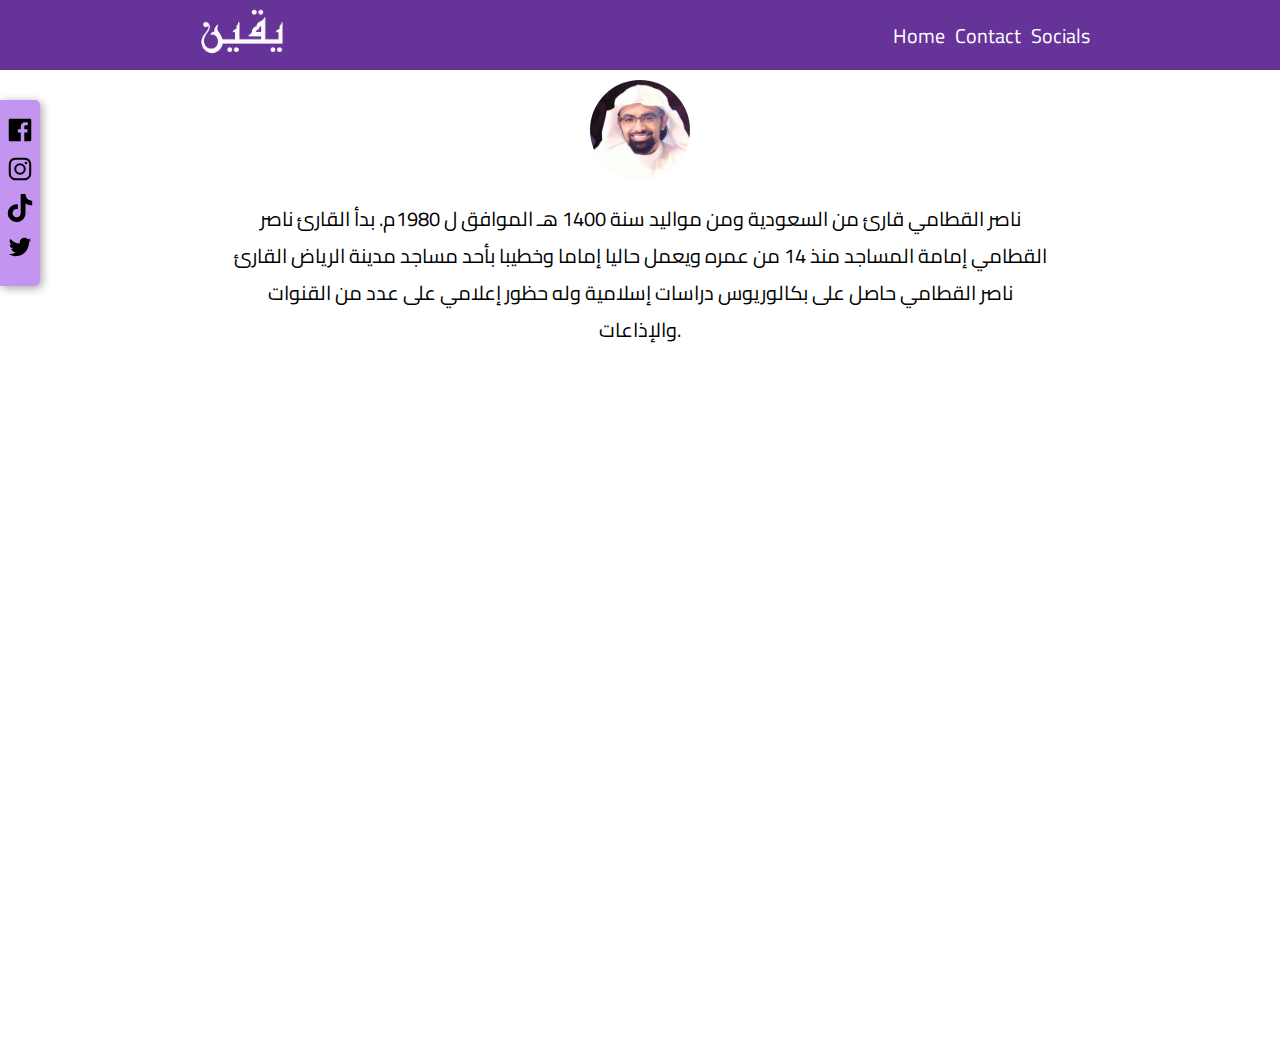
<file: 9.html>
<!DOCTYPE html>
<html lang="en">
<head>
    <meta charset="UTF-8">
    <meta http-equiv="X-UA-Compatible" content="IE=edge">
    <meta name="viewport" content="width=device-width, initial-scale=1.0">
    <title>ناصر القطامي

    </title>
    <link rel="stylesheet" href="style.css">
    <link rel="preconnect" href="https://fonts.googleapis.com">
    <link rel="preconnect" href="https://fonts.gstatic.com" crossorigin>
    <link href="https://fonts.googleapis.com/css2?family=Cairo:wght@200;300;400;500;600;700;800;900;1000&display=swap" rel="stylesheet">
    <link rel="icon" type="image/x-icon" href="./images/yaqqin-img.png">
            
</head>
<body>
    <div class="socials-bar">
        <ul>
            <li><a target="_blank" href="https://www.facebook.com/profile.php?id=100064034583863"><img src="./images/fblogo.svg" alt=""></a></li>
            <li><a target="_blank" href="https://www.instagram.com/yaqqin_/"><img src="./images/instalogo.svg" alt=""></a></li>
            <li><a target="_blank" href="https://www.tiktok.com/@yaq    qin_"><img src="./images/tiktoklogo.svg" alt=""></a></li>
            <li><a target="_blank" href="https://twitter.com/_yaqqin_"><img src="./images/twlogo.svg" alt=""></a></li>
        </ul>
    </div>
    <div class="header-container">
        <header class="header">
            <a class="logo-link" href="index.html"><img src="./images/yaqqin-logo.png" alt="logo-img" class="logo"></a>
            <ul class="links">
                <li><a href="index.html">Home</a></li>
                <li><a href="mailto:ashrafayman282@gmail.com" target="_blank">Contact</a></li>
                <li><a href="https://linktr.ee/yaqqin" target="_blank">Socials</a></li>
            </ul>
        </header>
    </div>
    <div class="she5-information">
        <img class="she5-img" src="./images/9.jpg" alt="">
        <div class="she5-description">
<p>ناصر القطامي قارئ من السعودية ومن مواليد سنة 1400 هـ الموافق ل 1980م.

    بدأ القارئ ناصر القطامي إمامة المساجد منذ 14 من عمره ويعمل حاليا إماما وخطيبا بأحد مساجد مدينة الرياض
    
    القارئ ناصر القطامي حاصل على بكالوريوس دراسات إسلامية وله حظور إعلامي على عدد من القنوات والإذاعات.
    
    </p>
        </div>
        <div class="iframe-body">
            <iframe align="center" src="https://www.tvquran.com/ar/recitation/25/collection_embeddable" frameborder="0" allowtransparency="1" scrolling="no" width="825" height="670"></iframe></html>
</file>
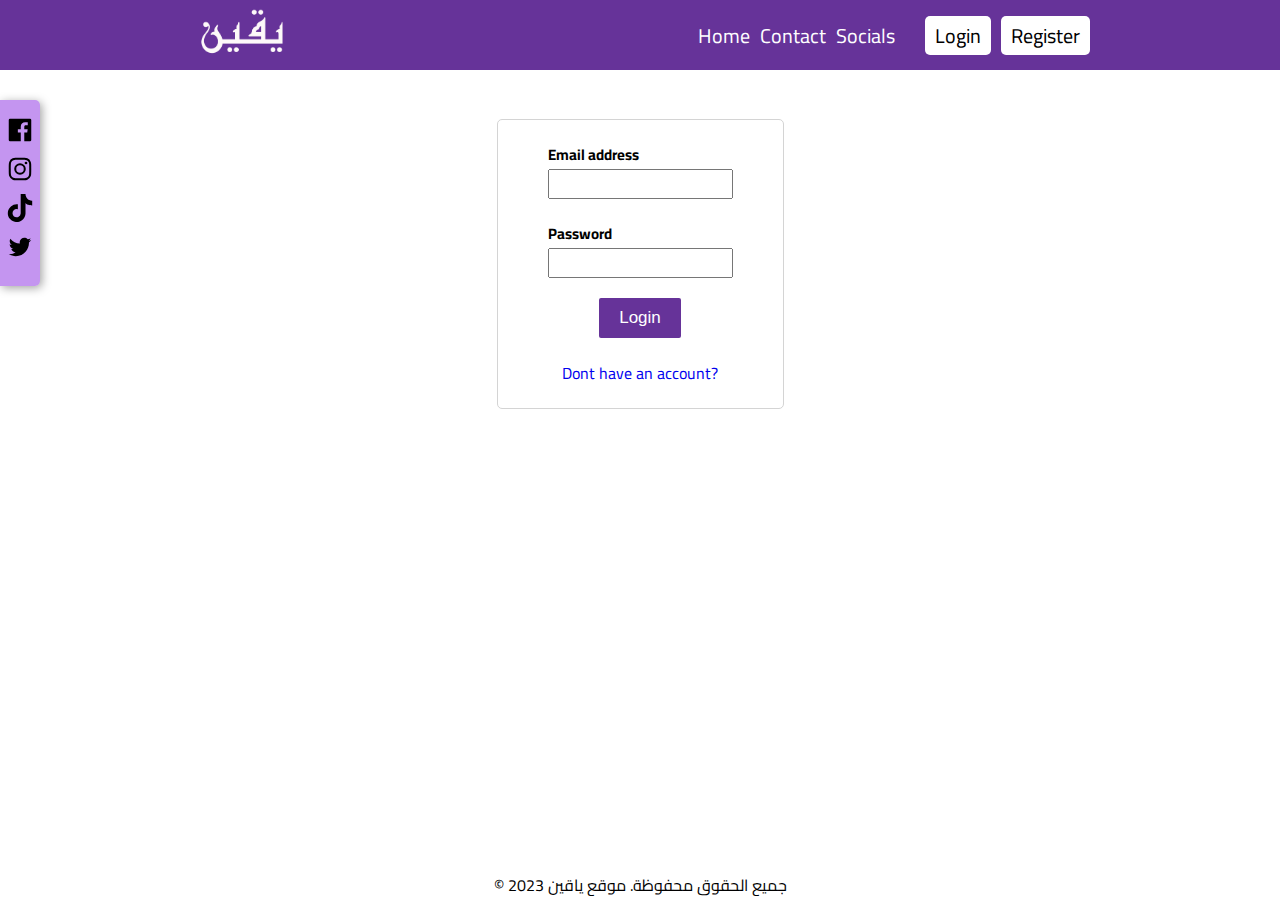
<file: login.html>
<!DOCTYPE html>
<html lang="en">
<head>
    <meta charset="UTF-8">
    <meta http-equiv="X-UA-Compatible" content="IE=edge">
    <meta name="viewport" content="width=device-width, initial-scale=1.0">
    <link rel="stylesheet" href="style.css">
    <link href="https://fonts.googleapis.com/css2?family=Cairo:wght@200;300;400;500;600;700;800;900;1000&display=swap" rel="stylesheet">
    <link rel="icon" type="image/x-icon" href="./images/yaqqin-img.png">
    <title>Login</title>
</head>
<body>
    <div class="socials-bar">
        <ul>
            <li><a target="_blank" href="https://www.facebook.com/profile.php?id=100064034583863"><img src="./images/fblogo.svg" alt=""></a></li>
            <li><a target="_blank" href="https://www.instagram.com/yaqqin_/"><img src="./images/instalogo.svg" alt=""></a></li>
            <li><a target="_blank" href="https://www.tiktok.com/@yaq    qin_"><img src="./images/tiktoklogo.svg" alt=""></a></li>
            <li><a target="_blank" href="https://twitter.com/_yaqqin_"><img src="./images/twlogo.svg" alt=""></a></li>
        </ul>
    </div>
    <div class="header-container">
        <header class="header">
            <a class="logo-link" href="index.html"><img src="./images/yaqqin-logo.png" alt="logo-img" class="logo"></a>
            <ul class="links">
                <li><a href="index.html">Home</a></li>
                <li><a href="mailto:ashrafayman282@gmail.com" target="_blank">Contact</a></li>
                <li><a href="https://linktr.ee/yaqqin" target="_blank">Socials</a></li>
                <li class="user login"><a href="login.html">Login</a></li>
                <li class="user register"><a href="register.html">Register</a></li>
            </ul>
        </header>
    </div>
    <main class="login-info"> 
            <form class="form login-form">
                <div class="input-container">
                    <label for=""> Email address </label>
                    <input type="text">
                </div>
                <div class="input-container">
                    <label for="">Password</label>
                    <input type="password" >
                </div>
                <button class="btn">Login</button>
                <a style="align-self: center;" href="register.html">Dont have an account?</a>
            </form>
    </main>
    <footer >
        <p style="text-align: center;">&copy; 2023 جميع الحقوق محفوظة. موقع ياقين</p>
      </footer>
</body>
</html>
</file>
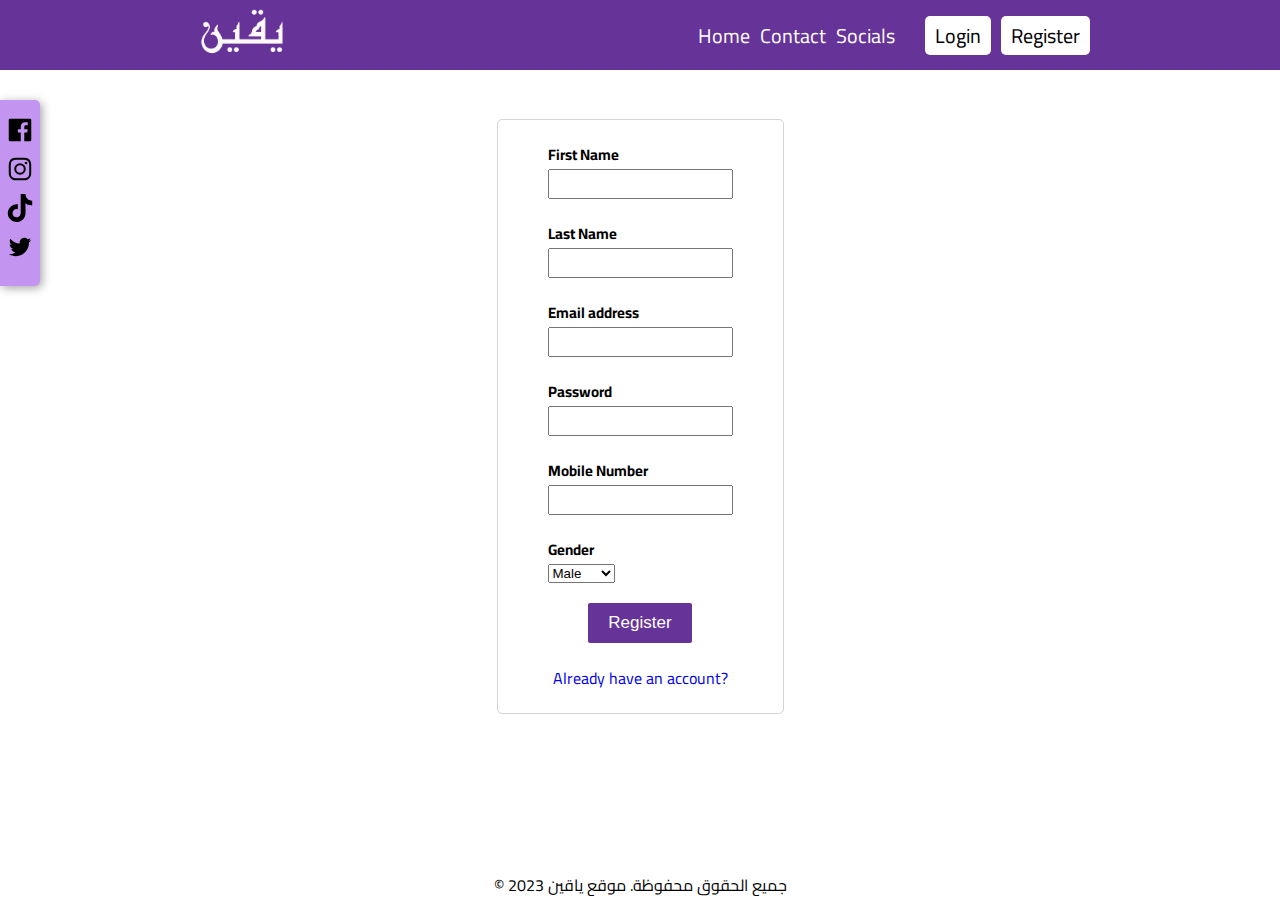
<file: register.html>
<!DOCTYPE html>
<html lang="en">
<head>
    <meta charset="UTF-8">
    <meta http-equiv="X-UA-Compatible" content="IE=edge">
    <meta name="viewport" content="width=device-width, initial-scale=1.0">
    <link rel="stylesheet" href="style.css">
    <link href="https://fonts.googleapis.com/css2?family=Cairo:wght@200;300;400;500;600;700;800;900;1000&display=swap" rel="stylesheet">
    <link rel="icon" type="image/x-icon" href="./images/yaqqin-img.png">
    <title>Register</title>
</head>
<body>
    <div class="socials-bar">
        <ul>
            <li><a target="_blank" href="https://www.facebook.com/profile.php?id=100064034583863"><img src="./images/fblogo.svg" alt=""></a></li>
            <li><a target="_blank" href="https://www.instagram.com/yaqqin_/"><img src="./images/instalogo.svg" alt=""></a></li>
            <li><a target="_blank" href="https://www.tiktok.com/@yaq    qin_"><img src="./images/tiktoklogo.svg" alt=""></a></li>
            <li><a target="_blank" href="https://twitter.com/_yaqqin_"><img src="./images/twlogo.svg" alt=""></a></li>
        </ul>
    </div>
    <div class="header-container">
        <header class="header">
            <a class="logo-link" href="index.html"><img src="./images/yaqqin-logo.png" alt="logo-img" class="logo"></a>
            <ul class="links">
                <li><a href="index.html">Home</a></li>
                <li><a href="mailto:ashrafayman282@gmail.com" target="_blank">Contact</a></li>
                <li><a href="https://linktr.ee/yaqqin" target="_blank">Socials</a></li>
                <li class="user login"><a href="login.html">Login</a></li>
                <li class="user register"><a href="register.html">Register</a></li>
            </ul>
        </header>
    </div>
    <main class="register-info">
        <form class="form register-form">
                <div class="input-container">
                    <label for="">First Name</label>
                    <input type="text">
                </div>
                    <div class="input-container">
                        <label for="">Last Name</label>
                        <input type="text">
                    </div>
                        <div class="input-container">
                            <label for="">Email address</label>
                            <input type="text" >
                        </div>
                            <div class="input-container">
                                <label for="">Password</label>
                                <input type="password">
                            </div>
                                <div class="input-container">
                                    <label for="">Mobile Number</label>
                                    <input type="text">
                                </div>
                                    <div class="input-container">
                                        <label for="">Gender</label>
                                        <select name="" id="">
                                            <option value="M">Male</option>
                                            <option value="F">Female</option>
                                        </select>
                                    </div>
                                    <button class="btn">Register</button>
                                    <a style="align-self: center;" href="login.html">Already have an account?</a>
    </form>
    </main>
    <footer>
        <p style="text-align: center;">&copy; 2023 جميع الحقوق محفوظة. موقع ياقين</p>
      </footer>
</body>
</html>
</file>
<file: style.css>
*{
    padding: 0;
    margin: 0;
    box-sizing: border-box;
    list-style: none;
    outline: none;
}
body {
    font-family: 'Cairo', sans-serif;
    overflow-x: hidden;
}
.iframe-body{
    display: flex;
    justify-content: center;
}

a{
    text-decoration: none;
}

.socials-bar{
    position: fixed;
    top: 100px;
    left: 0;
    display: flex;
    flex-direction: column;
    justify-content: center;
    align-items: center;
    gap: 30px;
    background-color: hsl(271, 76%, 53%,50%);
    padding: 15px 5px;
    border-radius: 0 5px 5px 0;
    box-shadow: 2px 2px 10px #a3a3a3;
}
.socials-bar img{
    height: 30px;
}


.container {
    width: 100vw;
    height: 100vh;
}
.header-container{
    background-color: rebeccapurple;
}
.header {
    position: relative;
    width: 100vh;
    margin: auto;
    display: flex;
    justify-content: space-between;
    align-items: center;
}
.user-container {
    display: none;
    position: absolute;
    bottom: -74px;
    right: -1px;
    background-color: red;
    padding:0    10px;
    text-align: center;
    font-weight: bold;
    color: #fff;
    font-size: 20px;
    transition: 0.1s;
}
.user-login,.user-register{
    cursor: pointer;
}   

.links {
    display: flex;
    justify-content: center;
    align-items: center;
    gap: 10px;
    font-size: 20px;
}

.user{
    background-color: #fff;
    padding: 1px 10px;
    border-radius: 5px;
    transition: 0.1s;
}
.login {
    margin-left: 20px;
}
.user:hover{
    background: #ddd;
}
.user a{
    color: #000 !important;
}

.links li a{
    color: #fff;
    transition: 0.1s;
}
.links li a:hover{
    color: #cacaca;
}
.logo {
    height: 70px;
    transition: 0.1s;
}
.logo:hover{
    filter: brightness(80%);
}
.logo-link{
    height: 70px;
}
.main-container{
    padding-top: 10px;
    display: flex;
    flex-direction: column;
    justify-content: space-around;    
    gap: 30px;
    width: 100vh;
    height: calc(100vh - 70px);
    margin: auto;
}
.main-container h3{
    text-align: center;
    padding: 5px;
    font-size: 30px;
}

.quran-container {
padding-top: 10px;
display: grid;
grid-template-columns: repeat(5,auto);
justify-content: space-around;
text-align: center;
row-gap: 30px;
}
.img-container{
    position: relative;
    width: 120px;
    height: 120px;
    overflow: hidden;
    border-radius: 50%;
    box-shadow: 3px 3px 10px #a3a3a3;
}
.she5-card img{
    position: relative;
    width: 100%;
    height: 100%;
    border-radius: inherit;
    background-size:contain ;
    transition: 0.1s;   
}
.she5-card img:hover {
    width: 105%;
    height: 105%;   
    filter: brightness(80%);
}
.she5-information {
    display: flex;
    flex-direction: column;
    align-items: center;
    gap: 20px;
    width: 100vh;
    margin:auto;
    padding-top: 10px;
}
.she5-description{
    width: 825px;
    text-align: center;
    font-size: 20px;
}
.she5-img{
    height: 100px;
    width: 100px;
    border-radius: 50%;
}
.she5-card h4{
    padding-top: 10px;
}
.she5-card{
    display: flex;
    flex-direction: column;
    align-items: center;
}

.login-info,.register-info{
    display: flex;
    justify-content: center;
    align-items: flex-start;
    height: calc(100vh - 150px);
    margin-top: 50px;
}
form {
    display: flex;
    flex-direction: column;
    align-items: flex-start;
    justify-content: center;
    gap: 20px;
    outline: #000 1px;
    border-radius: 4px;
    padding: 20px 50px;
    outline: 1px solid rgb(212, 212, 212);
}
.input-container{
    display: flex;
    flex-direction: column;
    justify-content: center;
    align-items: start;
    gap: 0px;
}
.input-container > input {
    height: 30px;
    padding: 10px 2px;
}
.input-container > label {
    font-weight: bold;
    text-align: center;
    font-size: 15px;
    color: #000;
}
.btn{
    align-self: center;
    padding: 10px 20px;
    color: #fff;
    background-color: rebeccapurple;
    border: none;
    cursor: pointer;
    border-radius: 2px;
    transition: 0.1s;
    font-size: 17px;
}
.btn:hover{
    background-color: rgb(87, 39, 136);
}
.main-page-footer {
    justify-self: flex-end;
}
</file>
